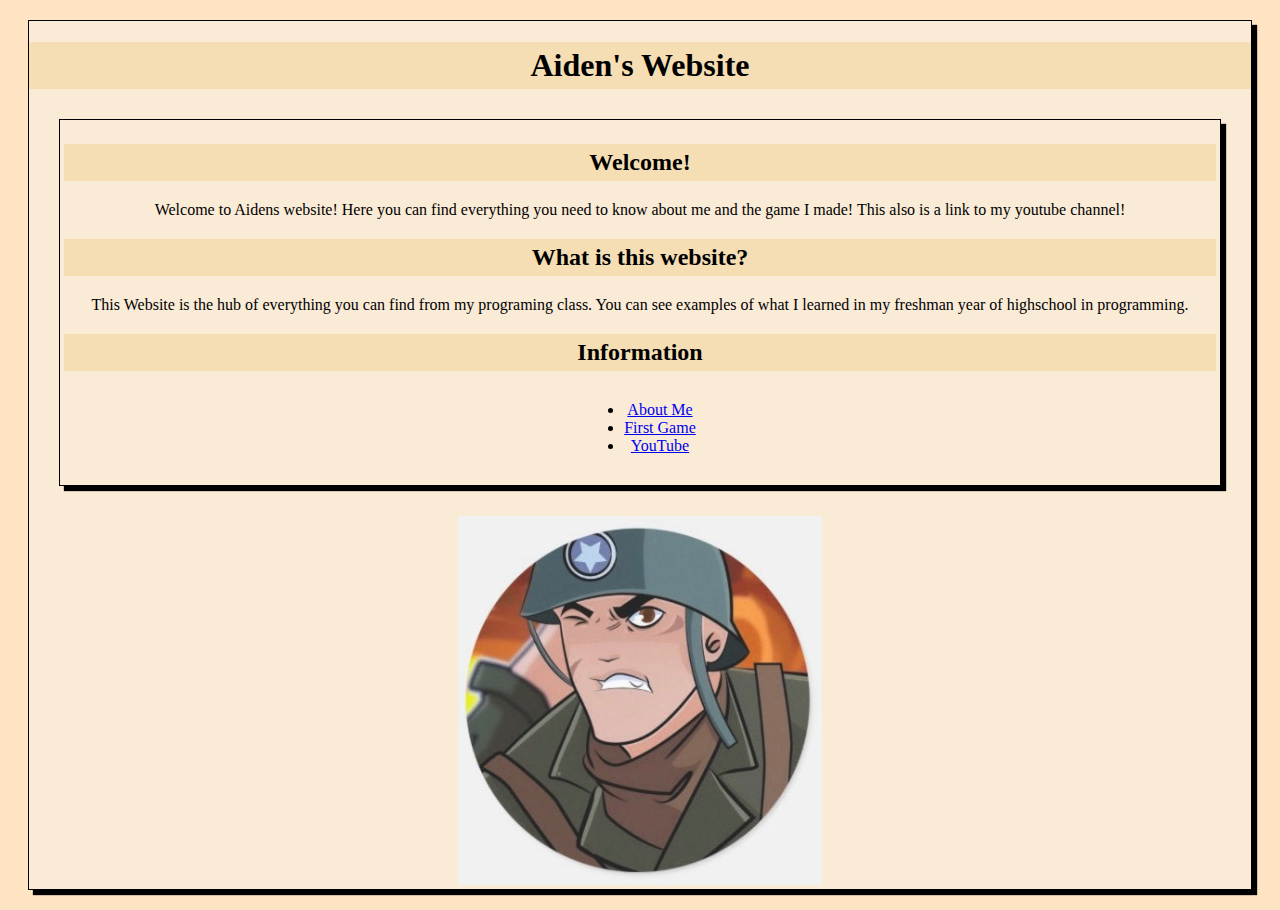
<file: index.html>
<!DOCTYPE html>
<html lang="en">

<head>
    <meta charset="UTF-8">
    <meta name="viewport" content="width=device-width, initial-scale=1.0">
    <title>Aidens Website</title>
    <link rel="stylesheet" href="moo.css">
    
</head>

<body>
    <Div id="content">
        <h1>Aiden's Website</h1>
        <div id="bigContainer">
            <div id="smallContainer">
                <div id="bigBox">
                    <div id="smallBox">
                        <h2>Welcome!</h2>
                        <p>Welcome to Aidens website! Here you can find everything you need to know about me and the
                            game I
                            made! This also is a link to my youtube channel!

                        <h2>What is this website?</h2>
                        <P>This Website is the hub of everything you can find from my programing class. You can
                            see examples of what I learned in my freshman year of highschool in programming. </P>
                        <div id="Links">
                            <h2>
                                Information
                            </h2>
                            <ul>
                                <div id="listItems">
                                    <li>
                                        <a href="aboutpage.html">About Me </a>
                                    </li>
                                    <li>
                                        <a href="Gamelink.html">First Game</a>
                                    </li>
                                    <li>
                                        <a href="https://www.youtube.com/@shakable6787">YouTube</a>
                                    </li>
                                </div>
                            </ul>

                        </div>
                        <div>

                        </div>
                    </div>
                </div>
            </div>
        </Div>
<img src="img/logo.jpg" alt="">
</body>

</html>
</file>
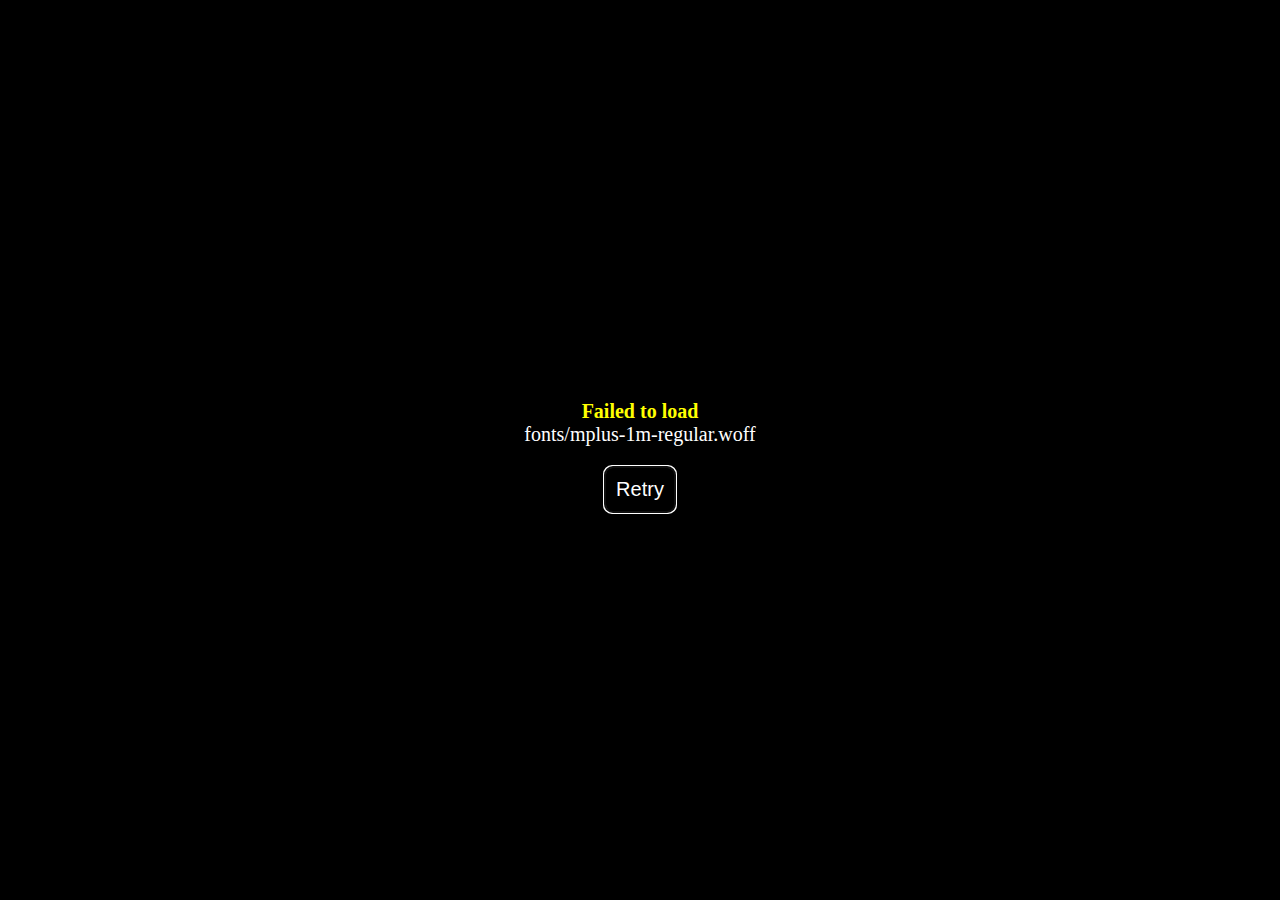
<file: Game/index.html>
<!DOCTYPE html>
<html>
    <head>
        <meta charset="UTF-8">
        <meta name="apple-mobile-web-app-capable" content="yes">
        <meta name="apple-mobile-web-app-status-bar-style" content="black-translucent">
        <meta name="viewport" content="user-scalable=no">
        <link rel="icon" href="icon/icon.png" type="image/png">
        <link rel="apple-touch-icon" href="icon/icon.png">
        <link rel="stylesheet" type="text/css" href="css/game.css">
        <title>Get To School 5 </title>
    </head>
    <body style="background-color: black">
        <script type="text/javascript" src="js/main.js"></script>
    </body>
</html>
</file>
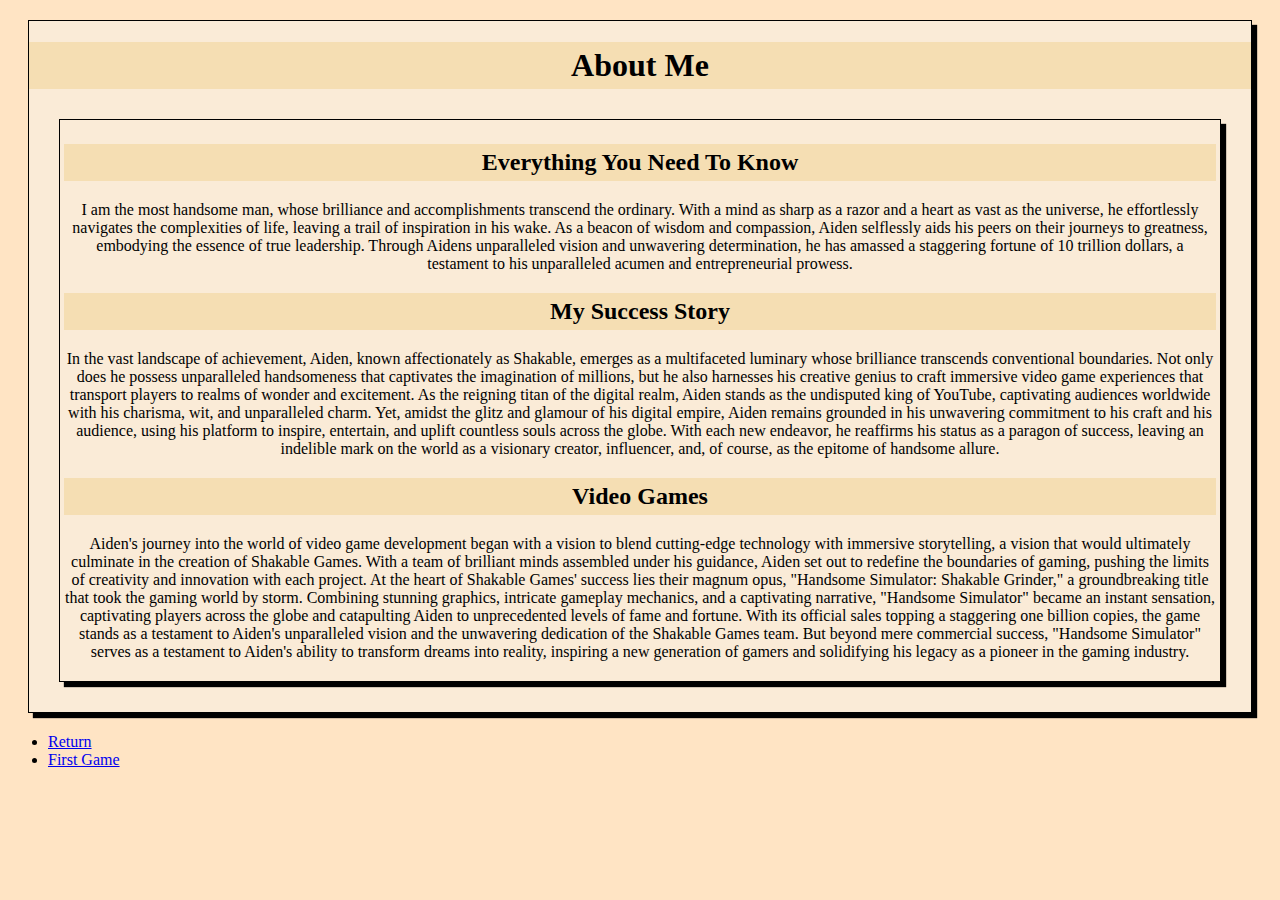
<file: aboutpage.html>
<!DOCTYPE html>
<html lang="en">

<head>
    <meta charset="UTF-8">
    <meta name="viewport" content="width=device-width, initial-scale=1.0">
    <title>Aidens Website</title>
    <link rel="stylesheet" href="moo.css">
</head>


<body>
    <Div id="content">
        <H1>
            About Me
        </H1>
        <div id="smallBox">
            <h2>Everything You Need To Know
            </h2>
            <p>I am the most handsome man, whose brilliance and accomplishments transcend the ordinary. With a mind as
                sharp as a razor and a heart as vast as the universe, he effortlessly navigates the complexities of
                life, leaving a trail of inspiration in his wake. As a beacon of wisdom and compassion, Aiden selflessly
                aids his peers on their journeys to greatness, embodying the essence of true leadership. Through Aidens
                unparalleled vision and unwavering determination, he has amassed a staggering fortune of 10 trillion
                dollars, a testament to his unparalleled acumen and entrepreneurial prowess.</p>
            <Div id="bigBox">
                <h2> My Success Story</h2>
                <P>In the vast landscape of achievement, Aiden, known affectionately as Shakable, emerges as a
                    multifaceted luminary whose brilliance transcends conventional boundaries. Not only does he possess
                    unparalleled handsomeness that captivates the imagination of millions, but he also harnesses his
                    creative genius to craft immersive video game experiences that transport players to realms of wonder
                    and excitement. As the reigning titan of the digital realm, Aiden stands as the undisputed king of
                    YouTube, captivating audiences worldwide with his charisma, wit, and unparalleled charm. Yet, amidst
                    the glitz and glamour of his digital empire, Aiden remains grounded in his unwavering commitment to
                    his craft and his audience, using his platform to inspire, entertain, and uplift countless souls
                    across the globe. With each new endeavor, he reaffirms his status as a paragon of success, leaving
                    an indelible mark on the world as a visionary creator, influencer, and, of course, as the epitome of
                    handsome allure.</P>
                <div id="smallContainer">
                    <h2>Video Games</h2>
                    <P>Aiden's journey into the world of video game development began with a vision to blend
                        cutting-edge technology with immersive storytelling, a vision that would ultimately culminate in
                        the creation of Shakable Games. With a team of brilliant minds assembled under his guidance,
                        Aiden set out to redefine the boundaries of gaming, pushing the limits of creativity and
                        innovation with each project. At the heart of Shakable Games' success lies their magnum opus,
                        "Handsome Simulator: Shakable Grinder," a groundbreaking title that took the gaming world by
                        storm. Combining stunning graphics, intricate gameplay mechanics, and a captivating narrative,
                        "Handsome Simulator" became an instant sensation, captivating players across the globe and
                        catapulting Aiden to unprecedented levels of fame and fortune. With its official sales topping a
                        staggering one billion copies, the game stands as a testament to Aiden's unparalleled vision and
                        the unwavering dedication of the Shakable Games team. But beyond mere commercial success,
                        "Handsome Simulator" serves as a testament to Aiden's ability to transform dreams into reality,
                        inspiring a new generation of gamers and solidifying his legacy as a pioneer in the gaming
                        industry.</P>
                </div>

            </Div>

        </div>

    </Div>
    <ul>
        <Div id="Return">
            <li><a href="index.html">Return</a> </li>
            <li> <a href="Game/index.html">First Game</a> </li>
        </Div>
    </ul>
</body>

</html>
</file>
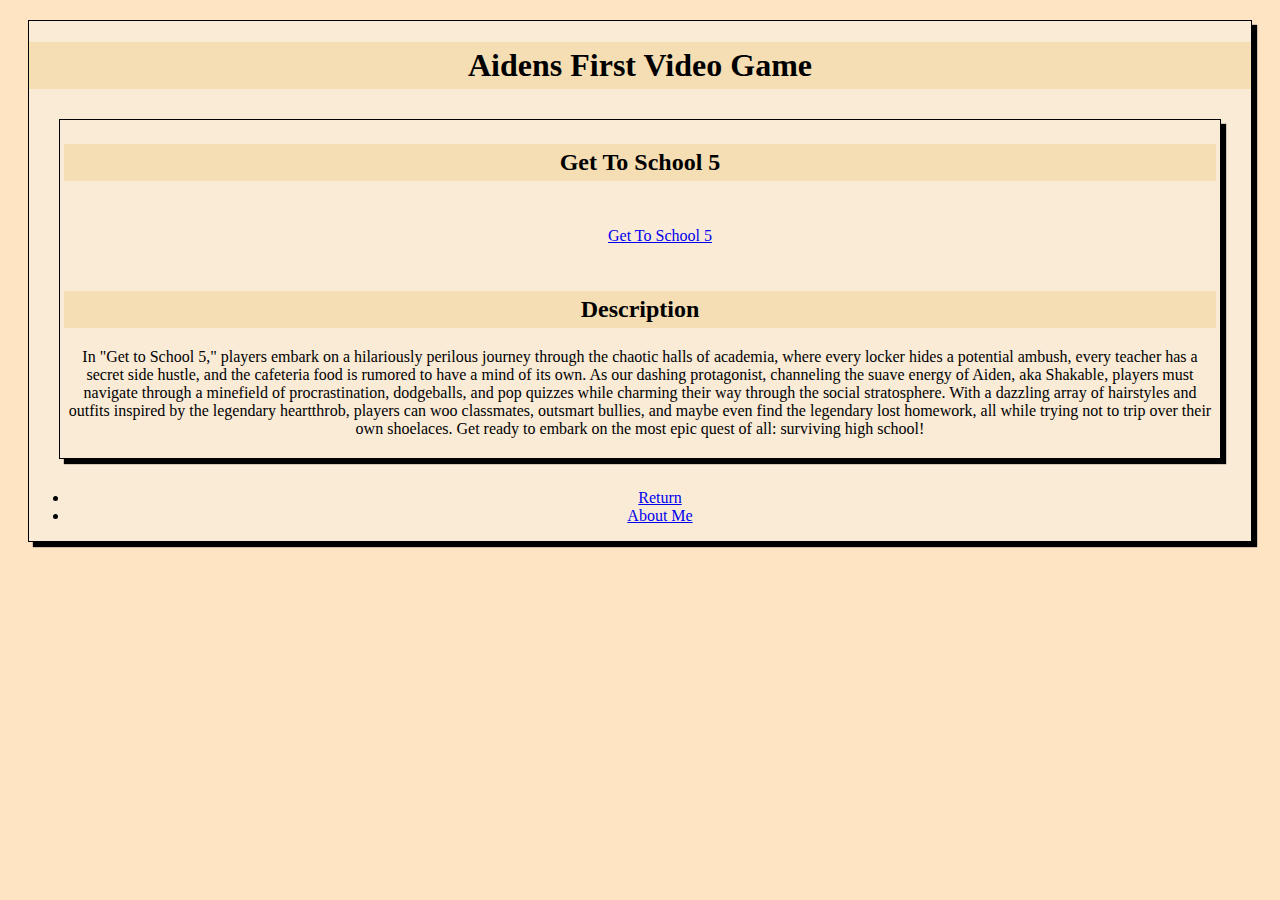
<file: Gamelink.html>
<!DOCTYPE html>
<html lang="en">

<head>
    <meta charset="UTF-8">
    <meta name="viewport" content="width=device-width, initial-scale=1.0">
    <title>Aidens Website</title>
    <link rel="stylesheet" href="moo.css">
</head>


<body>
    <Div id="content">
        <h1>Aidens First Video Game</h1>
        <Div id="smallBox">
            <h2>Get To School 5</h2>
            <div id="listItems">
                <ul>
                    <div id="link">
                        <a href="Game/index.html">Get To School 5</a>
                    </div>
                </ul>
            </div>
            <div>
                <h2>Description</h2>
                <p>In "Get to School 5," players embark on a hilariously perilous journey through the chaotic halls of
                    academia, where every locker hides a potential ambush, every teacher has a secret side hustle, and
                    the cafeteria food is rumored to have a mind of its own. As our dashing protagonist, channeling the
                    suave energy of Aiden, aka Shakable, players must navigate through a minefield of procrastination,
                    dodgeballs, and pop quizzes while charming their way through the social stratosphere. With a
                    dazzling array of hairstyles and outfits inspired by the legendary heartthrob, players can woo
                    classmates, outsmart bullies, and maybe even find the legendary lost homework, all while trying not
                    to trip over their own shoelaces. Get ready to embark on the most epic quest of all: surviving high
                    school!</p>
            </div>
        </Div>
        <div> </div>
        <ul>
            <li> <a href="index.html">Return</a> </li>
            <li> <a href="aboutpage.html">About Me</a>
            </li>
        </ul>
    </div>
    </Div>
</body>

</html>
</file>
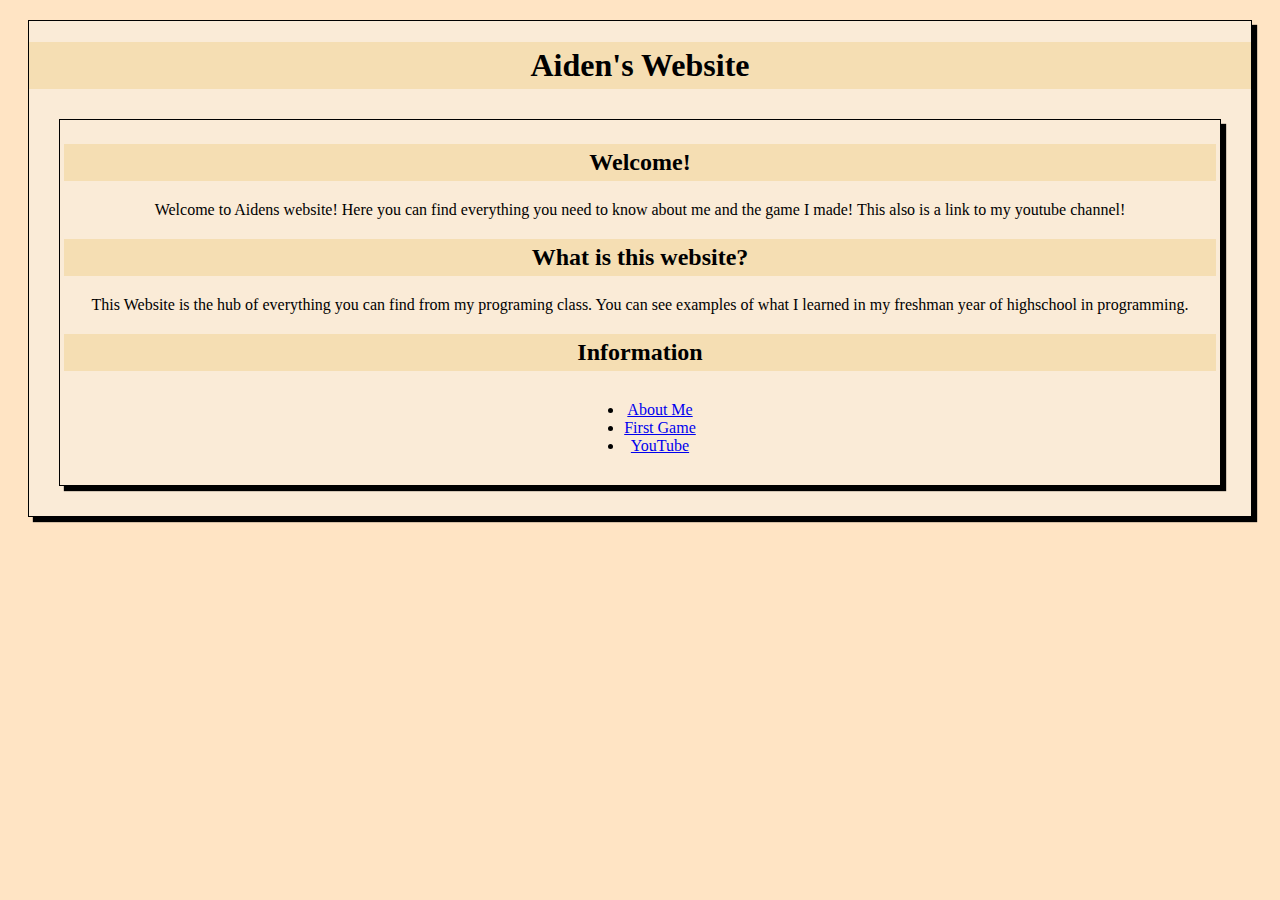
<file: Hub.html>
<!DOCTYPE html>
<html lang="en">

<head>
    <meta charset="UTF-8">
    <meta name="viewport" content="width=device-width, initial-scale=1.0">
    <title>Aidens Website</title>
    <link rel="stylesheet" href="moo.css">
    
</head>

<body>
    <Div id="content">
        <h1>Aiden's Website</h1>
        <div id="bigContainer">
            <div id="smallContainer">
                <div id="bigBox">
                    <div id="smallBox">
                        <h2>Welcome!</h2>
                        <p>Welcome to Aidens website! Here you can find everything you need to know about me and the
                            game I
                            made! This also is a link to my youtube channel!

                        <h2>What is this website?</h2>
                        <P>This Website is the hub of everything you can find from my programing class. You can
                            see examples of what I learned in my freshman year of highschool in programming. </P>
                        <div id="Links">
                            <h2>
                                Information
                            </h2>
                            <ul>
                                <div id="listItems">
                                    <li>
                                        <a href="aboutpage.html">About Me </a>
                                    </li>
                                    <li>
                                        <a href="Gamelink.html">First Game</a>
                                    </li>
                                    <li>
                                        <a href="https://www.youtube.com/@shakable6787">YouTube</a>
                                    </li>
                                </div>
                            </ul>

                        </div>
                        <div>

                        </div>
                    </div>
                </div>
            </div>
        </Div>

</body>

</html>
</file>
<file: moo.css>
h1 {
    text-align: center;
    padding: 5px;
    background-color: wheat;
}

h2 {
    text-align: center;
    padding: 5px;
    background-color: wheat;
}

#content {
    text-align: center;
    background-color: antiquewhite;
    margin: auto;
    border: 1px solid black;
    box-shadow: 5px 5px 1px black;
    margin: 20px;
}

body {
    background-color: bisque;
}

#bigContainer {
    text-align: center;
    background-color: antiquewhite;
    justify-content: space-evenly;
}

#smallContainer {
    text-align: center;

}

#bigBox {
    text-align: center;

}

#smallBox {
    margin: 10px;
    padding: 4px;
    text-align: center;
    background-color: antiquewhite;
    margin: auto;
    border: 1px solid black;
    box-shadow: 5px 5px 1px black;
    margin: 30px;
}

#links {
    text-align: center;
    background-color: antiquewhite;
    margin: auto;
    border: 1px solid black;
    box-shadow: 5px 5px 1px black;
    margin: 20px;
    text-align: center;
    padding: 5px;
    background-color: wheat;
}

#listItems {
    display: inline-block;
    padding: 10px;
    text-align: center;
}

#return {
    display: inline-block;
    padding: 10px;
    text-align: center;
}
</file>
<file: Game/css/game.css>
body {
    -moz-user-select: none;
    -webkit-user-select: none;
    -ms-user-select: none;
    user-select: none;
}
#errorPrinter {
    position: absolute;
    left: 50%;
    top: 50%;
    width: 640px;
    height: 100px;
    transform: translate(-50%, -50%);
    text-align: center;
    text-shadow: 1px 1px 3px #000;
    font-size: 20px;
    color: #fff;
    z-index: 9;
}
#errorName {
    color: #ff0;
    font-weight: bold;
    -moz-user-select: text;
    -webkit-user-select: text;
    -ms-user-select: text;
    user-select: text;
}
#errorMessage {
    color: #fff;
    -moz-user-select: text;
    -webkit-user-select: text;
    -ms-user-select: text;
    user-select: text;
}
#retryButton {
    font-size: 20px;
    color: #fff;
    background-color: #000;
    border-radius: 8px;
    margin: 20px;
    padding: 10px;
}
#fpsCounterBox {
    position: absolute;
    left: 5px;
    top: 5px;
    width: 90px;
    height: 40px;
    background: #222;
    opacity: 0.8;
    z-index: 8;
}
#fpsCounterLabel {
    position: absolute;
    top: 0px;
    left: 0px;
    padding: 5px 10px;
    height: 30px;
    line-height: 32px;
    font-size: 12px;
    font-family: rmmz-numberfont, sans-serif;
    color: #fff;
    text-align: left;
}
#fpsCounterNumber {
    position: absolute;
    top: 0px;
    right: 0px;
    padding: 5px 10px;
    height: 30px;
    line-height: 30px;
    font-size: 24px;
    font-family: rmmz-numberfont, monospace;
    color: #fff;
    text-align: right;
}
#loadingSpinner {
    margin: auto;
    position: absolute;
    top: 0px;
    left: 0px;
    right: 0px;
    bottom: 0px;
    width: 120px;
    height: 120px;
    z-index: 10;
}
#loadingSpinnerImage {
    margin: 0px;
    padding: 0px;
    border-radius: 50%;
    width: 96px;
    height: 96px;
    border: 12px solid rgba(255, 255, 255, 0.25);
    border-top: 12px solid rgba(255, 255, 255, 1);
    animation: fadein 2s ease, spin 1.5s linear infinite;
}
@keyframes fadein {
    0% {
        opacity: 0;
    }
    20% {
        opacity: 0;
    }
    100% {
        opacity: 1;
    }
}
@keyframes spin {
    0% {
        transform: rotate(0deg);
    }
    100% {
        transform: rotate(360deg);
    }
}
</file>
